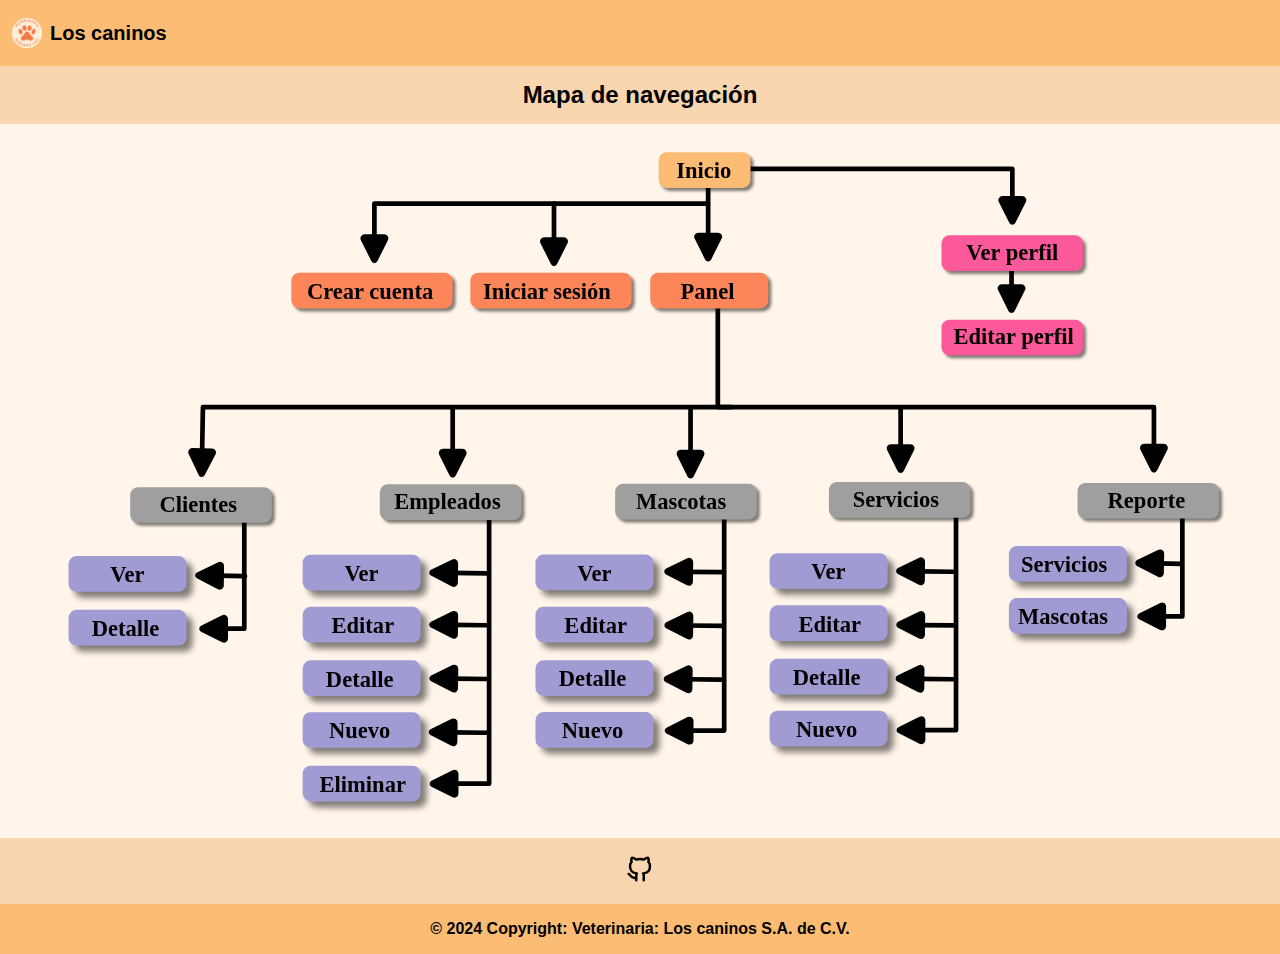
<file: index.html>
<!DOCTYPE html>
<html lang="en">

<head>
   <meta charset="UTF-8">
   <title>Mapa de navegación</title>
   <meta name="viewport" content="width=device-width, initial-scale=1.0">
   <link rel="stylesheet" href="./mapa-navegacion.css">
   <link rel="shortcut icon" href="./logo.png" type="image/png">
</head>

<body>
   <h1>
      <img src="./logo.png" alt="logo">
      Los caninos
   </h1>
   <h2>Mapa de navegación</h2>

   <main>
      <svg width="1500" viewBox="0 0 396.875 235.47916" version="1.1" id="svg1" sodipodi:docname="mapa.svg"
         inkscape:version="1.3.2 (091e20e, 2023-11-25, custom)"
         xmlns:inkscape="http://www.inkscape.org/namespaces/inkscape"
         xmlns:sodipodi="http://sodipodi.sourceforge.net/DTD/sodipodi-0.dtd" xmlns="http://www.w3.org/2000/svg"
         xmlns:svg="http://www.w3.org/2000/svg">
         <sodipodi:namedview id="namedview1" pagecolor="#505050" bordercolor="#ffffff" borderopacity="1"
            inkscape:showpageshadow="0" inkscape:pageopacity="0" inkscape:pagecheckerboard="1"
            inkscape:deskcolor="#505050" inkscape:zoom="2.3946667" inkscape:cx="503.20156" inkscape:cy="859.6186"
            inkscape:window-width="1920" inkscape:window-height="991" inkscape:window-x="-9" inkscape:window-y="291"
            inkscape:window-maximized="1" inkscape:current-layer="svg1" />
         <defs id="defs1">
            <marker style="overflow:visible" id="marker97" refX="0" refY="0" orient="auto-start-reverse" markerWidth="1"
               markerHeight="1" viewBox="0 0 1 1" preserveAspectRatio="xMidYMid">
               <path transform="scale(0.7)"
                  d="m -0.21114562,-4.1055728 6.42229122,3.21114561 a 1,1 90 0 1 0,1.78885438 L -0.21114562,4.1055728 A 1.236068,1.236068 31.717474 0 1 -2,3 v -6 a 1.236068,1.236068 148.28253 0 1 1.78885438,-1.1055728 z"
                  style="fill:context-stroke;fill-rule:evenodd;stroke:none" id="path97" />
            </marker>
            <marker style="overflow:visible" id="marker95" refX="0" refY="0" orient="auto-start-reverse" markerWidth="1"
               markerHeight="1" viewBox="0 0 1 1" preserveAspectRatio="xMidYMid">
               <path transform="scale(0.7)"
                  d="m -0.21114562,-4.1055728 6.42229122,3.21114561 a 1,1 90 0 1 0,1.78885438 L -0.21114562,4.1055728 A 1.236068,1.236068 31.717474 0 1 -2,3 v -6 a 1.236068,1.236068 148.28253 0 1 1.78885438,-1.1055728 z"
                  style="fill:context-stroke;fill-rule:evenodd;stroke:none" id="path95" />
            </marker>
            <marker style="overflow:visible" id="marker93" refX="0" refY="0" orient="auto-start-reverse" markerWidth="1"
               markerHeight="1" viewBox="0 0 1 1" preserveAspectRatio="xMidYMid">
               <path transform="scale(0.7)"
                  d="m -0.21114562,-4.1055728 6.42229122,3.21114561 a 1,1 90 0 1 0,1.78885438 L -0.21114562,4.1055728 A 1.236068,1.236068 31.717474 0 1 -2,3 v -6 a 1.236068,1.236068 148.28253 0 1 1.78885438,-1.1055728 z"
                  style="fill:context-stroke;fill-rule:evenodd;stroke:none" id="path93" />
            </marker>
            <marker style="overflow:visible" id="marker91" refX="0" refY="0" orient="auto-start-reverse" markerWidth="1"
               markerHeight="1" viewBox="0 0 1 1" preserveAspectRatio="xMidYMid">
               <path transform="scale(0.7)"
                  d="m -0.21114562,-4.1055728 6.42229122,3.21114561 a 1,1 90 0 1 0,1.78885438 L -0.21114562,4.1055728 A 1.236068,1.236068 31.717474 0 1 -2,3 v -6 a 1.236068,1.236068 148.28253 0 1 1.78885438,-1.1055728 z"
                  style="fill:context-stroke;fill-rule:evenodd;stroke:none" id="path91" />
            </marker>
            <marker style="overflow:visible" id="marker89" refX="0" refY="0" orient="auto-start-reverse" markerWidth="1"
               markerHeight="1" viewBox="0 0 1 1" preserveAspectRatio="xMidYMid">
               <path transform="scale(0.7)"
                  d="m -0.21114562,-4.1055728 6.42229122,3.21114561 a 1,1 90 0 1 0,1.78885438 L -0.21114562,4.1055728 A 1.236068,1.236068 31.717474 0 1 -2,3 v -6 a 1.236068,1.236068 148.28253 0 1 1.78885438,-1.1055728 z"
                  style="fill:context-stroke;fill-rule:evenodd;stroke:none" id="path89" />
            </marker>
            <marker style="overflow:visible" id="RoundedArrow" refX="0" refY="0" orient="auto-start-reverse"
               markerWidth="1" markerHeight="1" viewBox="0 0 1 1" preserveAspectRatio="xMidYMid">
               <path transform="scale(0.7)"
                  d="m -0.21114562,-4.1055728 6.42229122,3.21114561 a 1,1 90 0 1 0,1.78885438 L -0.21114562,4.1055728 A 1.236068,1.236068 31.717474 0 1 -2,3 v -6 a 1.236068,1.236068 148.28253 0 1 1.78885438,-1.1055728 z"
                  style="fill:context-stroke;fill-rule:evenodd;stroke:none" id="path8" />
            </marker>
            <filter style="color-interpolation-filters:sRGB" id="filter23" x="-0.1194252" y="-0.3073014"
               width="1.2886109" height="1.7426451">
               <feColorMatrix values="0 0 0 0 0 0 0 0 0 0 0 0 0 0 0 0.21 0.72 0.07 0 0 " result="result1"
                  id="feColorMatrix18" />
               <feColorMatrix values="1 0 0 0 0 0 1 0 0 0 0 0 1 0 0 0 0 0 2 0 " result="result9" id="feColorMatrix19" />
               <feComposite in2="result9" in="SourceGraphic" operator="in" result="result4" id="feComposite19" />
               <feFlood result="result2" flood-color="rgb(0,0,0)" id="feFlood19" />
               <feComposite in2="result9" operator="in" result="result10" id="feComposite20" />
               <feComposite in2="result4" operator="atop" id="feComposite21" />
               <feGaussianBlur stdDeviation="3" result="result8" id="feGaussianBlur21" />
               <feOffset dx="3" dy="3" result="result3" in="result8" id="feOffset21" />
               <feFlood flood-opacity="1" flood-color="rgb(219,173,62)" result="result5" id="feFlood21" />
               <feMerge result="result6" id="feMerge23">
                  <feMergeNode in="result5" id="feMergeNode21" />
                  <feMergeNode in="result3" id="feMergeNode22" />
                  <feMergeNode in="result4" id="feMergeNode23" />
               </feMerge>
               <feComposite in2="SourceGraphic" operator="in" result="result7" id="feComposite23" />
            </filter>
            <filter style="color-interpolation-filters:sRGB" id="filter46" x="-0.087578483" y="-0.22535437"
               width="1.2415043" height="1.6214317">
               <feFlood result="flood" in="SourceGraphic" flood-opacity="0.498039" flood-color="rgb(0,0,0)"
                  id="feFlood45" />
               <feGaussianBlur result="blur" in="SourceGraphic" stdDeviation="1.100000" id="feGaussianBlur45" />
               <feOffset result="offset" in="blur" dx="2.000000" dy="2.000000" id="feOffset45" />
               <feComposite result="comp1" operator="in" in="flood" in2="offset" id="feComposite45" />
               <feComposite result="fbSourceGraphic" operator="over" in="SourceGraphic" in2="comp1"
                  id="feComposite46" />
               <feColorMatrix result="fbSourceGraphicAlpha" in="fbSourceGraphic"
                  values="0 0 0 -1 0 0 0 0 -1 0 0 0 0 -1 0 0 0 0 1 0" id="feColorMatrix46" />
               <feFlood id="feFlood46" result="flood" in="fbSourceGraphic" flood-opacity="0.498039"
                  flood-color="rgb(0,0,0)" />
               <feGaussianBlur id="feGaussianBlur46" result="blur" in="fbSourceGraphic" stdDeviation="1.100000" />
               <feOffset id="feOffset46" result="offset" in="blur" dx="2.000000" dy="2.000000" />
               <feComposite id="feComposite47" result="comp1" operator="in" in="flood" in2="offset" />
               <feComposite id="feComposite48" result="comp2" operator="over" in="fbSourceGraphic" in2="comp1" />
            </filter>
            <filter style="color-interpolation-filters:sRGB" id="filter46-2" x="-0.049860086" y="-0.22535437"
               width="1.137493" height="1.6214317">
               <feFlood result="flood" in="SourceGraphic" flood-opacity="0.498039" flood-color="rgb(0,0,0)"
                  id="feFlood45-2" />
               <feGaussianBlur result="blur" in="SourceGraphic" stdDeviation="1.100000" id="feGaussianBlur45-7" />
               <feOffset result="offset" in="blur" dx="2.000000" dy="2.000000" id="feOffset45-1" />
               <feComposite result="comp1" operator="in" in="flood" in2="offset" id="feComposite45-1" />
               <feComposite result="fbSourceGraphic" operator="over" in="SourceGraphic" in2="comp1"
                  id="feComposite46-2" />
               <feColorMatrix result="fbSourceGraphicAlpha" in="fbSourceGraphic"
                  values="0 0 0 -1 0 0 0 0 -1 0 0 0 0 -1 0 0 0 0 1 0" id="feColorMatrix46-7" />
               <feFlood id="feFlood46-3" result="flood" in="fbSourceGraphic" flood-opacity="0.498039"
                  flood-color="rgb(0,0,0)" />
               <feGaussianBlur id="feGaussianBlur46-6" result="blur" in="fbSourceGraphic" stdDeviation="1.100000" />
               <feOffset id="feOffset46-4" result="offset" in="blur" dx="2.000000" dy="2.000000" />
               <feComposite id="feComposite47-4" result="comp1" operator="in" in="flood" in2="offset" />
               <feComposite id="feComposite48-0" result="comp2" operator="over" in="fbSourceGraphic" in2="comp1" />
            </filter>
            <filter style="color-interpolation-filters:sRGB" id="filter46-2-0" x="-0.049860086" y="-0.22535437"
               width="1.137493" height="1.6214317">
               <feFlood result="flood" in="SourceGraphic" flood-opacity="0.498039" flood-color="rgb(0,0,0)"
                  id="feFlood45-2-6" />
               <feGaussianBlur result="blur" in="SourceGraphic" stdDeviation="1.100000" id="feGaussianBlur45-7-1" />
               <feOffset result="offset" in="blur" dx="2.000000" dy="2.000000" id="feOffset45-1-6" />
               <feComposite result="comp1" operator="in" in="flood" in2="offset" id="feComposite45-1-5" />
               <feComposite result="fbSourceGraphic" operator="over" in="SourceGraphic" in2="comp1"
                  id="feComposite46-2-9" />
               <feColorMatrix result="fbSourceGraphicAlpha" in="fbSourceGraphic"
                  values="0 0 0 -1 0 0 0 0 -1 0 0 0 0 -1 0 0 0 0 1 0" id="feColorMatrix46-7-5" />
               <feFlood id="feFlood46-3-6" result="flood" in="fbSourceGraphic" flood-opacity="0.498039"
                  flood-color="rgb(0,0,0)" />
               <feGaussianBlur id="feGaussianBlur46-6-2" result="blur" in="fbSourceGraphic" stdDeviation="1.100000" />
               <feOffset id="feOffset46-4-6" result="offset" in="blur" dx="2.000000" dy="2.000000" />
               <feComposite id="feComposite47-4-4" result="comp1" operator="in" in="flood" in2="offset" />
               <feComposite id="feComposite48-0-7" result="comp2" operator="over" in="fbSourceGraphic" in2="comp1" />
            </filter>
            <filter style="color-interpolation-filters:sRGB" id="filter46-2-1" x="-0.056785095" y="-0.22535437"
               width="1.1565892" height="1.6214317">
               <feFlood result="flood" in="SourceGraphic" flood-opacity="0.498039" flood-color="rgb(0,0,0)"
                  id="feFlood45-2-8" />
               <feGaussianBlur result="blur" in="SourceGraphic" stdDeviation="1.100000" id="feGaussianBlur45-7-8" />
               <feOffset result="offset" in="blur" dx="2.000000" dy="2.000000" id="feOffset45-1-2" />
               <feComposite result="comp1" operator="in" in="flood" in2="offset" id="feComposite45-1-9" />
               <feComposite result="fbSourceGraphic" operator="over" in="SourceGraphic" in2="comp1"
                  id="feComposite46-2-2" />
               <feColorMatrix result="fbSourceGraphicAlpha" in="fbSourceGraphic"
                  values="0 0 0 -1 0 0 0 0 -1 0 0 0 0 -1 0 0 0 0 1 0" id="feColorMatrix46-7-53" />
               <feFlood id="feFlood46-3-1" result="flood" in="fbSourceGraphic" flood-opacity="0.498039"
                  flood-color="rgb(0,0,0)" />
               <feGaussianBlur id="feGaussianBlur46-6-7" result="blur" in="fbSourceGraphic" stdDeviation="1.100000" />
               <feOffset id="feOffset46-4-5" result="offset" in="blur" dx="2.000000" dy="2.000000" />
               <feComposite id="feComposite47-4-7" result="comp1" operator="in" in="flood" in2="offset" />
               <feComposite id="feComposite48-0-9" result="comp2" operator="over" in="fbSourceGraphic" in2="comp1" />
            </filter>
            <marker style="overflow:visible" id="marker97-5" refX="0" refY="0" orient="auto-start-reverse"
               markerWidth="1" markerHeight="1" viewBox="0 0 1 1" preserveAspectRatio="xMidYMid">
               <path transform="scale(0.7)"
                  d="m -0.21114562,-4.1055728 6.42229122,3.21114561 a 1,1 90 0 1 0,1.78885438 L -0.21114562,4.1055728 A 1.236068,1.236068 31.717474 0 1 -2,3 v -6 a 1.236068,1.236068 148.28253 0 1 1.78885438,-1.1055728 z"
                  style="fill:context-stroke;fill-rule:evenodd;stroke:none" id="path97-3" />
            </marker>
            <marker style="overflow:visible" id="marker97-52" refX="0" refY="0" orient="auto-start-reverse"
               markerWidth="1" markerHeight="1" viewBox="0 0 1 1" preserveAspectRatio="xMidYMid">
               <path transform="scale(0.7)"
                  d="m -0.21114562,-4.1055728 6.42229122,3.21114561 a 1,1 90 0 1 0,1.78885438 L -0.21114562,4.1055728 A 1.236068,1.236068 31.717474 0 1 -2,3 v -6 a 1.236068,1.236068 148.28253 0 1 1.78885438,-1.1055728 z"
                  style="fill:context-stroke;fill-rule:evenodd;stroke:none" id="path97-1" />
            </marker>
            <marker style="overflow:visible" id="marker97-52-4" refX="0" refY="0" orient="auto-start-reverse"
               markerWidth="1" markerHeight="1" viewBox="0 0 1 1" preserveAspectRatio="xMidYMid">
               <path transform="scale(0.7)"
                  d="m -0.21114562,-4.1055728 6.42229122,3.21114561 a 1,1 90 0 1 0,1.78885438 L -0.21114562,4.1055728 A 1.236068,1.236068 31.717474 0 1 -2,3 v -6 a 1.236068,1.236068 148.28253 0 1 1.78885438,-1.1055728 z"
                  style="fill:context-stroke;fill-rule:evenodd;stroke:none" id="path97-1-9" />
            </marker>
            <marker style="overflow:visible" id="marker97-52-4-1" refX="0" refY="0" orient="auto-start-reverse"
               markerWidth="1" markerHeight="1" viewBox="0 0 1 1" preserveAspectRatio="xMidYMid">
               <path transform="scale(0.7)"
                  d="m -0.21114562,-4.1055728 6.42229122,3.21114561 a 1,1 90 0 1 0,1.78885438 L -0.21114562,4.1055728 A 1.236068,1.236068 31.717474 0 1 -2,3 v -6 a 1.236068,1.236068 148.28253 0 1 1.78885438,-1.1055728 z"
                  style="fill:context-stroke;fill-rule:evenodd;stroke:none" id="path97-1-9-5" />
            </marker>
            <marker style="overflow:visible" id="marker97-52-4-0" refX="0" refY="0" orient="auto-start-reverse"
               markerWidth="1" markerHeight="1" viewBox="0 0 1 1" preserveAspectRatio="xMidYMid">
               <path transform="scale(0.7)"
                  d="m -0.21114562,-4.1055728 6.42229122,3.21114561 a 1,1 90 0 1 0,1.78885438 L -0.21114562,4.1055728 A 1.236068,1.236068 31.717474 0 1 -2,3 v -6 a 1.236068,1.236068 148.28253 0 1 1.78885438,-1.1055728 z"
                  style="fill:context-stroke;fill-rule:evenodd;stroke:none" id="path97-1-9-8" />
            </marker>
            <marker style="overflow:visible" id="marker97-52-1" refX="0" refY="0" orient="auto-start-reverse"
               markerWidth="1" markerHeight="1" viewBox="0 0 1 1" preserveAspectRatio="xMidYMid">
               <path transform="scale(0.7)"
                  d="m -0.21114562,-4.1055728 6.42229122,3.21114561 a 1,1 90 0 1 0,1.78885438 L -0.21114562,4.1055728 A 1.236068,1.236068 31.717474 0 1 -2,3 v -6 a 1.236068,1.236068 148.28253 0 1 1.78885438,-1.1055728 z"
                  style="fill:context-stroke;fill-rule:evenodd;stroke:none" id="path97-1-8" />
            </marker>
            <marker style="overflow:visible" id="marker97-52-4-18" refX="0" refY="0" orient="auto-start-reverse"
               markerWidth="1" markerHeight="1" viewBox="0 0 1 1" preserveAspectRatio="xMidYMid">
               <path transform="scale(0.7)"
                  d="m -0.21114562,-4.1055728 6.42229122,3.21114561 a 1,1 90 0 1 0,1.78885438 L -0.21114562,4.1055728 A 1.236068,1.236068 31.717474 0 1 -2,3 v -6 a 1.236068,1.236068 148.28253 0 1 1.78885438,-1.1055728 z"
                  style="fill:context-stroke;fill-rule:evenodd;stroke:none" id="path97-1-9-1" />
            </marker>
            <marker style="overflow:visible" id="marker97-52-4-1-0" refX="0" refY="0" orient="auto-start-reverse"
               markerWidth="1" markerHeight="1" viewBox="0 0 1 1" preserveAspectRatio="xMidYMid">
               <path transform="scale(0.7)"
                  d="m -0.21114562,-4.1055728 6.42229122,3.21114561 a 1,1 90 0 1 0,1.78885438 L -0.21114562,4.1055728 A 1.236068,1.236068 31.717474 0 1 -2,3 v -6 a 1.236068,1.236068 148.28253 0 1 1.78885438,-1.1055728 z"
                  style="fill:context-stroke;fill-rule:evenodd;stroke:none" id="path97-1-9-5-0" />
            </marker>
            <marker style="overflow:visible" id="marker97-0" refX="0" refY="0" orient="auto-start-reverse"
               markerWidth="1" markerHeight="1" viewBox="0 0 1 1" preserveAspectRatio="xMidYMid">
               <path transform="scale(0.7)"
                  d="m -0.21114562,-4.1055728 6.42229122,3.21114561 a 1,1 90 0 1 0,1.78885438 L -0.21114562,4.1055728 A 1.236068,1.236068 31.717474 0 1 -2,3 v -6 a 1.236068,1.236068 148.28253 0 1 1.78885438,-1.1055728 z"
                  style="fill:context-stroke;fill-rule:evenodd;stroke:none" id="path97-11" />
            </marker>
            <marker style="overflow:visible" id="marker97-52-9" refX="0" refY="0" orient="auto-start-reverse"
               markerWidth="1" markerHeight="1" viewBox="0 0 1 1" preserveAspectRatio="xMidYMid">
               <path transform="scale(0.7)"
                  d="m -0.21114562,-4.1055728 6.42229122,3.21114561 a 1,1 90 0 1 0,1.78885438 L -0.21114562,4.1055728 A 1.236068,1.236068 31.717474 0 1 -2,3 v -6 a 1.236068,1.236068 148.28253 0 1 1.78885438,-1.1055728 z"
                  style="fill:context-stroke;fill-rule:evenodd;stroke:none" id="path97-1-7" />
            </marker>
            <marker style="overflow:visible" id="marker97-52-4-05" refX="0" refY="0" orient="auto-start-reverse"
               markerWidth="1" markerHeight="1" viewBox="0 0 1 1" preserveAspectRatio="xMidYMid">
               <path transform="scale(0.7)"
                  d="m -0.21114562,-4.1055728 6.42229122,3.21114561 a 1,1 90 0 1 0,1.78885438 L -0.21114562,4.1055728 A 1.236068,1.236068 31.717474 0 1 -2,3 v -6 a 1.236068,1.236068 148.28253 0 1 1.78885438,-1.1055728 z"
                  style="fill:context-stroke;fill-rule:evenodd;stroke:none" id="path97-1-9-13" />
            </marker>
            <marker style="overflow:visible" id="marker97-52-4-1-6" refX="0" refY="0" orient="auto-start-reverse"
               markerWidth="1" markerHeight="1" viewBox="0 0 1 1" preserveAspectRatio="xMidYMid">
               <path transform="scale(0.7)"
                  d="m -0.21114562,-4.1055728 6.42229122,3.21114561 a 1,1 90 0 1 0,1.78885438 L -0.21114562,4.1055728 A 1.236068,1.236068 31.717474 0 1 -2,3 v -6 a 1.236068,1.236068 148.28253 0 1 1.78885438,-1.1055728 z"
                  style="fill:context-stroke;fill-rule:evenodd;stroke:none" id="path97-1-9-5-2" />
            </marker>
            <marker style="overflow:visible" id="marker97-03" refX="0" refY="0" orient="auto-start-reverse"
               markerWidth="1" markerHeight="1" viewBox="0 0 1 1" preserveAspectRatio="xMidYMid">
               <path transform="scale(0.7)"
                  d="m -0.21114562,-4.1055728 6.42229122,3.21114561 a 1,1 90 0 1 0,1.78885438 L -0.21114562,4.1055728 A 1.236068,1.236068 31.717474 0 1 -2,3 v -6 a 1.236068,1.236068 148.28253 0 1 1.78885438,-1.1055728 z"
                  style="fill:context-stroke;fill-rule:evenodd;stroke:none" id="path97-0" />
            </marker>
            <marker style="overflow:visible" id="marker97-3" refX="0" refY="0" orient="auto-start-reverse"
               markerWidth="1" markerHeight="1" viewBox="0 0 1 1" preserveAspectRatio="xMidYMid">
               <path transform="scale(0.7)"
                  d="m -0.21114562,-4.1055728 6.42229122,3.21114561 a 1,1 90 0 1 0,1.78885438 L -0.21114562,4.1055728 A 1.236068,1.236068 31.717474 0 1 -2,3 v -6 a 1.236068,1.236068 148.28253 0 1 1.78885438,-1.1055728 z"
                  style="fill:context-stroke;fill-rule:evenodd;stroke:none" id="path97-2" />
            </marker>
            <marker style="overflow:visible" id="marker97-5-1" refX="0" refY="0" orient="auto-start-reverse"
               markerWidth="1" markerHeight="1" viewBox="0 0 1 1" preserveAspectRatio="xMidYMid">
               <path transform="scale(0.7)"
                  d="m -0.21114562,-4.1055728 6.42229122,3.21114561 a 1,1 90 0 1 0,1.78885438 L -0.21114562,4.1055728 A 1.236068,1.236068 31.717474 0 1 -2,3 v -6 a 1.236068,1.236068 148.28253 0 1 1.78885438,-1.1055728 z"
                  style="fill:context-stroke;fill-rule:evenodd;stroke:none" id="path97-3-2" />
            </marker>
            <filter style="color-interpolation-filters:sRGB" id="filter2" x="-0.028392548" y="-0.11267719"
               width="1.0782946" height="1.3107159">
               <feFlood result="flood" in="SourceGraphic" flood-opacity="0.498039" flood-color="rgb(0,0,0)"
                  id="feFlood1" />
               <feGaussianBlur result="blur" in="SourceGraphic" stdDeviation="1.100000" id="feGaussianBlur1" />
               <feOffset result="offset" in="blur" dx="2.000000" dy="2.000000" id="feOffset1" />
               <feComposite result="comp1" operator="in" in="flood" in2="offset" id="feComposite1" />
               <feComposite result="comp2" operator="over" in="SourceGraphic" in2="comp1" id="feComposite2" />
            </filter>
            <filter style="color-interpolation-filters:sRGB" id="filter4" x="-0.028392548" y="-0.11267719"
               width="1.0782946" height="1.3107159">
               <feFlood result="flood" in="SourceGraphic" flood-opacity="0.498039" flood-color="rgb(0,0,0)"
                  id="feFlood2" />
               <feGaussianBlur result="blur" in="SourceGraphic" stdDeviation="1.100000" id="feGaussianBlur2" />
               <feOffset result="offset" in="blur" dx="2.000000" dy="2.000000" id="feOffset2" />
               <feComposite result="comp1" operator="in" in="flood" in2="offset" id="feComposite3" />
               <feComposite result="comp2" operator="over" in="SourceGraphic" in2="comp1" id="feComposite4" />
            </filter>
            <filter style="color-interpolation-filters:sRGB" id="filter6" x="-0.028392548" y="-0.11267719"
               width="1.0782946" height="1.3107159">
               <feFlood result="flood" in="SourceGraphic" flood-opacity="0.498039" flood-color="rgb(0,0,0)"
                  id="feFlood4" />
               <feGaussianBlur result="blur" in="SourceGraphic" stdDeviation="1.100000" id="feGaussianBlur4" />
               <feOffset result="offset" in="blur" dx="2.000000" dy="2.000000" id="feOffset4" />
               <feComposite result="comp1" operator="in" in="flood" in2="offset" id="feComposite5" />
               <feComposite result="comp2" operator="over" in="SourceGraphic" in2="comp1" id="feComposite6" />
            </filter>
            <filter style="color-interpolation-filters:sRGB" id="filter8" x="-0.028392548" y="-0.11267719"
               width="1.0782946" height="1.3107159">
               <feFlood result="flood" in="SourceGraphic" flood-opacity="0.498039" flood-color="rgb(0,0,0)"
                  id="feFlood6" />
               <feGaussianBlur result="blur" in="SourceGraphic" stdDeviation="1.100000" id="feGaussianBlur6" />
               <feOffset result="offset" in="blur" dx="2.000000" dy="2.000000" id="feOffset6" />
               <feComposite result="comp1" operator="in" in="flood" in2="offset" id="feComposite7" />
               <feComposite result="comp2" operator="over" in="SourceGraphic" in2="comp1" id="feComposite8" />
            </filter>
            <filter style="color-interpolation-filters:sRGB" id="filter10" x="-0.028392548" y="-0.11267719"
               width="1.0782946" height="1.3107159">
               <feFlood result="flood" in="SourceGraphic" flood-opacity="0.498039" flood-color="rgb(0,0,0)"
                  id="feFlood8" />
               <feGaussianBlur result="blur" in="SourceGraphic" stdDeviation="1.100000" id="feGaussianBlur8" />
               <feOffset result="offset" in="blur" dx="2.000000" dy="2.000000" id="feOffset8" />
               <feComposite result="comp1" operator="in" in="flood" in2="offset" id="feComposite9" />
               <feComposite result="comp2" operator="over" in="SourceGraphic" in2="comp1" id="feComposite10" />
            </filter>
            <filter style="color-interpolation-filters:sRGB" id="filter12" x="-0.028392548" y="-0.11267719"
               width="1.0782946" height="1.3107159">
               <feFlood result="flood" in="SourceGraphic" flood-opacity="0.498039" flood-color="rgb(0,0,0)"
                  id="feFlood10" />
               <feGaussianBlur result="blur" in="SourceGraphic" stdDeviation="1.100000" id="feGaussianBlur10" />
               <feOffset result="offset" in="blur" dx="2.000000" dy="2.000000" id="feOffset10" />
               <feComposite result="comp1" operator="in" in="flood" in2="offset" id="feComposite11" />
               <feComposite result="comp2" operator="over" in="SourceGraphic" in2="comp1" id="feComposite12" />
            </filter>
            <filter style="color-interpolation-filters:sRGB" id="filter14" x="-0.028392548" y="-0.11267719"
               width="1.0782946" height="1.3107159">
               <feFlood result="flood" in="SourceGraphic" flood-opacity="0.498039" flood-color="rgb(0,0,0)"
                  id="feFlood12" />
               <feGaussianBlur result="blur" in="SourceGraphic" stdDeviation="1.100000" id="feGaussianBlur12" />
               <feOffset result="offset" in="blur" dx="2.000000" dy="2.000000" id="feOffset12" />
               <feComposite result="comp1" operator="in" in="flood" in2="offset" id="feComposite13" />
               <feComposite result="comp2" operator="over" in="SourceGraphic" in2="comp1" id="feComposite14" />
            </filter>
            <filter style="color-interpolation-filters:sRGB" id="filter16" x="-0.024930043" y="-0.11267719"
               width="1.0687465" height="1.3107159">
               <feFlood result="flood" in="SourceGraphic" flood-opacity="0.498039" flood-color="rgb(0,0,0)"
                  id="feFlood14" />
               <feGaussianBlur result="blur" in="SourceGraphic" stdDeviation="1.100000" id="feGaussianBlur14" />
               <feOffset result="offset" in="blur" dx="2.000000" dy="2.000000" id="feOffset14" />
               <feComposite result="comp1" operator="in" in="flood" in2="offset" id="feComposite15" />
               <feComposite result="comp2" operator="over" in="SourceGraphic" in2="comp1" id="feComposite16" />
            </filter>
            <filter style="color-interpolation-filters:sRGB" id="filter18" x="-0.024930043" y="-0.11267719"
               width="1.0687465" height="1.3107159">
               <feFlood result="flood" in="SourceGraphic" flood-opacity="0.498039" flood-color="rgb(0,0,0)"
                  id="feFlood16" />
               <feGaussianBlur result="blur" in="SourceGraphic" stdDeviation="1.100000" id="feGaussianBlur16" />
               <feOffset result="offset" in="blur" dx="2.000000" dy="2.000000" id="feOffset16" />
               <feComposite result="comp1" operator="in" in="flood" in2="offset" id="feComposite17" />
               <feComposite result="comp2" operator="over" in="SourceGraphic" in2="comp1" id="feComposite18" />
            </filter>
            <filter style="color-interpolation-filters:sRGB" id="filter24" x="-0.034071057" y="-0.11267719"
               width="1.0939535" height="1.3107159">
               <feFlood result="flood" in="SourceGraphic" flood-opacity="0.498039" flood-color="rgb(0,0,0)"
                  id="feFlood18" />
               <feGaussianBlur result="blur" in="SourceGraphic" stdDeviation="1.100000" id="feGaussianBlur18" />
               <feOffset result="offset" in="blur" dx="2.000000" dy="2.000000" id="feOffset18" />
               <feComposite result="comp1" operator="in" in="flood" in2="offset" id="feComposite22" />
               <feComposite result="comp2" operator="over" in="SourceGraphic" in2="comp1" id="feComposite24" />
            </filter>
            <filter style="color-interpolation-filters:sRGB" id="filter26" x="-0.066519685" y="-0.087787114"
               width="1.1834331" height="1.2420796">
               <feFlood result="flood" in="SourceGraphic" flood-opacity="0.498039" flood-color="rgb(0,0,0)"
                  id="feFlood24" />
               <feGaussianBlur result="blur" in="SourceGraphic" stdDeviation="1.100000" id="feGaussianBlur24" />
               <feOffset result="offset" in="blur" dx="2.000000" dy="2.000000" id="feOffset24" />
               <feComposite result="comp1" operator="in" in="flood" in2="offset" id="feComposite25" />
               <feComposite result="comp2" operator="over" in="SourceGraphic" in2="comp1" id="feComposite26" />
            </filter>
            <filter style="color-interpolation-filters:sRGB" id="filter28" x="-0.066519683" y="-0.03182036"
               width="1.1834331" height="1.0877471">
               <feFlood result="flood" in="SourceGraphic" flood-opacity="0.498039" flood-color="rgb(0,0,0)"
                  id="feFlood26" />
               <feGaussianBlur result="blur" in="SourceGraphic" stdDeviation="1.100000" id="feGaussianBlur26" />
               <feOffset result="offset" in="blur" dx="2.000000" dy="2.000000" id="feOffset26" />
               <feComposite result="comp1" operator="in" in="flood" in2="offset" id="feComposite27" />
               <feComposite result="comp2" operator="over" in="SourceGraphic" in2="comp1" id="feComposite28" />
            </filter>
            <filter style="color-interpolation-filters:sRGB" id="filter30" x="-0.066519685" y="-0.040637373"
               width="1.1834331" height="1.1120606">
               <feFlood result="flood" in="SourceGraphic" flood-opacity="0.498039" flood-color="rgb(0,0,0)"
                  id="feFlood28" />
               <feGaussianBlur result="blur" in="SourceGraphic" stdDeviation="1.100000" id="feGaussianBlur28" />
               <feOffset result="offset" in="blur" dx="2.000000" dy="2.000000" id="feOffset28" />
               <feComposite result="comp1" operator="in" in="flood" in2="offset" id="feComposite29" />
               <feComposite result="comp2" operator="over" in="SourceGraphic" in2="comp1" id="feComposite30" />
            </filter>
            <filter style="color-interpolation-filters:sRGB" id="filter32" x="-0.066519685" y="-0.040637373"
               width="1.1834331" height="1.1120606">
               <feFlood result="flood" in="SourceGraphic" flood-opacity="0.498039" flood-color="rgb(0,0,0)"
                  id="feFlood30" />
               <feGaussianBlur result="blur" in="SourceGraphic" stdDeviation="1.100000" id="feGaussianBlur30" />
               <feOffset result="offset" in="blur" dx="2.000000" dy="2.000000" id="feOffset30" />
               <feComposite result="comp1" operator="in" in="flood" in2="offset" id="feComposite31" />
               <feComposite result="comp2" operator="over" in="SourceGraphic" in2="comp1" id="feComposite32" />
            </filter>
            <filter style="color-interpolation-filters:sRGB" id="filter34" x="-0.066519675" y="-0.089382325"
               width="1.183433" height="1.2464785">
               <feFlood result="flood" in="SourceGraphic" flood-opacity="0.498039" flood-color="rgb(0,0,0)"
                  id="feFlood32" />
               <feGaussianBlur result="blur" in="SourceGraphic" stdDeviation="1.100000" id="feGaussianBlur32" />
               <feOffset result="offset" in="blur" dx="2.000000" dy="2.000000" id="feOffset32" />
               <feComposite result="comp1" operator="in" in="flood" in2="offset" id="feComposite33" />
               <feComposite result="comp2" operator="over" in="SourceGraphic" in2="comp1" id="feComposite34" />
            </filter>
            <filter style="color-interpolation-filters:sRGB" id="filter36" x="-0.04378924" y="-0.11267719"
               width="1.1207521" height="1.3107159">
               <feFlood result="flood" in="SourceGraphic" flood-opacity="0.498039" flood-color="rgb(0,0,0)"
                  id="feFlood34" />
               <feGaussianBlur result="blur" in="SourceGraphic" stdDeviation="1.100000" id="feGaussianBlur34" />
               <feOffset result="offset" in="blur" dx="2.000000" dy="2.000000" id="feOffset34" />
               <feComposite result="comp1" operator="in" in="flood" in2="offset" id="feComposite35" />
               <feComposite result="comp2" operator="over" in="SourceGraphic" in2="comp1" id="feComposite36" />
            </filter>
         </defs>
         <g id="layer2">
            <path
               style="fill:none;fill-opacity:1;stroke:#000000;stroke-width:1.58062;stroke-linecap:round;stroke-linejoin:round;stroke-dasharray:none;stroke-opacity:1;marker-end:url(#RoundedArrow)"
               d="M 221.35529,18.89471 V 38.752866" id="path86" />
            <path
               style="fill:none;fill-opacity:1;stroke:#000000;stroke-width:1.58062;stroke-linecap:round;stroke-linejoin:round;stroke-miterlimit:20.3;stroke-dasharray:none;stroke-opacity:1;marker-end:url(#marker89);paint-order:normal"
               d="M 221.23469,26.794209 H 109.10204 v 12.526532" id="path88" />
            <path
               style="fill:none;fill-opacity:1;stroke:#000000;stroke-width:1.58062;stroke-linecap:round;stroke-linejoin:round;stroke-miterlimit:20.3;stroke-dasharray:none;stroke-opacity:1;marker-end:url(#marker91);paint-order:normal"
               d="M 169.51224,26.78469 V 40.321424" id="path90" />
            <path
               style="fill:none;fill-opacity:1;stroke:#000000;stroke-width:1.58062;stroke-linecap:round;stroke-linejoin:round;stroke-miterlimit:20.3;stroke-dasharray:none;stroke-opacity:1;marker-end:url(#marker93);paint-order:normal"
               d="M 222.04285,15.114452 H 323.66939 V 26.428737" id="path92" />
            <path
               style="fill:none;fill-opacity:1;stroke:#000000;stroke-width:1.58062;stroke-linecap:round;stroke-linejoin:round;stroke-miterlimit:20.3;stroke-dasharray:none;stroke-opacity:1;marker-end:url(#marker95);paint-order:normal"
               d="M 323.40277,44.382861 V 56.097743" id="path94" />
            <path
               style="fill:none;fill-opacity:1;stroke:#000000;stroke-width:1.58062;stroke-linecap:round;stroke-linejoin:round;stroke-miterlimit:20.3;stroke-dasharray:none;stroke-opacity:1;marker-end:url(#marker97);paint-order:normal"
               d="M 224.61175,61.699403 V 95.238177 H 371.29338 V 109.78511" id="path96" />
            <path
               style="fill:none;fill-opacity:1;stroke:#000000;stroke-width:1.58062;stroke-linecap:round;stroke-linejoin:round;stroke-miterlimit:20.3;stroke-dasharray:none;stroke-opacity:1;marker-end:url(#marker97);paint-order:normal"
               d="M 286.09916,95.327177 V 109.89932" id="path98" />
            <path
               style="fill:none;fill-opacity:1;stroke:#000000;stroke-width:1.58062;stroke-linecap:round;stroke-linejoin:round;stroke-miterlimit:20.3;stroke-dasharray:none;stroke-opacity:1;marker-end:url(#marker97);paint-order:normal"
               d="M 229.22598,95.255737 H 51.431195 l -0.285729,16.000793" id="path99" />
            <path
               style="fill:none;fill-opacity:1;stroke:#000000;stroke-width:1.58062;stroke-linecap:round;stroke-linejoin:round;stroke-miterlimit:20.3;stroke-dasharray:none;stroke-opacity:1;marker-end:url(#marker97);paint-order:normal"
               d="M 215.43956,95.327177 V 111.75656" id="path100" />
            <path
               style="fill:none;fill-opacity:1;stroke:#000000;stroke-width:1.58062;stroke-linecap:round;stroke-linejoin:round;stroke-miterlimit:20.3;stroke-dasharray:none;stroke-opacity:1;marker-end:url(#marker97);paint-order:normal"
               d="M 135.43548,95.470037 V 111.47082" id="path101" />
            <path
               style="fill:none;fill-opacity:1;stroke:#000000;stroke-width:1.58062;stroke-linecap:round;stroke-linejoin:round;stroke-miterlimit:20.3;stroke-dasharray:none;stroke-opacity:1;marker-end:url(#marker97-5);paint-order:normal"
               d="m 65.34213,132.78313 v 36.97346 h -7.67754" id="path102" />
            <path
               style="fill:none;fill-opacity:1;stroke:#000000;stroke-width:1.58062;stroke-linecap:round;stroke-linejoin:round;stroke-miterlimit:20.3;stroke-dasharray:none;stroke-opacity:1;marker-end:url(#marker97);paint-order:normal"
               d="m 65.574774,152.06033 -9.286189,-0.14287" id="path103" />
            <path
               style="fill:none;fill-opacity:1;stroke:#000000;stroke-width:1.58062;stroke-linecap:round;stroke-linejoin:round;stroke-miterlimit:20.3;stroke-dasharray:none;stroke-opacity:1;marker-end:url(#marker97-5-1);paint-order:normal"
               d="m 380.84633,128.63755 v 36.97346 h -7.67754" id="path102-3" />
            <path
               style="fill:none;fill-opacity:1;stroke:#000000;stroke-width:1.58062;stroke-linecap:round;stroke-linejoin:round;stroke-miterlimit:20.3;stroke-dasharray:none;stroke-opacity:1;marker-end:url(#marker97-3);paint-order:normal"
               d="m 380.5498,147.91475 -8.07395,-0.14287" id="path103-7" />
            <path
               style="fill:none;fill-opacity:1;stroke:#000000;stroke-width:1.58062;stroke-linecap:round;stroke-linejoin:round;stroke-miterlimit:20.3;stroke-dasharray:none;stroke-opacity:1;marker-end:url(#marker97-52);paint-order:normal"
               d="M 146.74534,204.74897 134.83262,204.6061" id="path103-2" />
            <path
               style="fill:none;fill-opacity:1;stroke:#000000;stroke-width:1.58062;stroke-linecap:round;stroke-linejoin:round;stroke-miterlimit:20.3;stroke-dasharray:none;stroke-opacity:1;marker-end:url(#marker97-52-4);paint-order:normal"
               d="M 146.97392,186.66585 135.0612,186.52298" id="path103-2-7" />
            <path
               style="fill:none;fill-opacity:1;stroke:#000000;stroke-width:1.58062;stroke-linecap:round;stroke-linejoin:round;stroke-miterlimit:20.3;stroke-dasharray:none;stroke-opacity:1;marker-end:url(#marker97-52-4-1);paint-order:normal"
               d="m 146.92526,168.59636 -11.91272,-0.14287" id="path103-2-7-9" />
            <path
               style="fill:none;fill-opacity:1;stroke:#000000;stroke-width:1.58062;stroke-linecap:round;stroke-linejoin:round;stroke-miterlimit:20.3;stroke-dasharray:none;stroke-opacity:1;marker-end:url(#marker97-52-4-0);paint-order:normal"
               d="m 146.92526,151.13375 -11.91272,-0.14287" id="path103-2-7-1" />
            <path
               style="fill:none;fill-opacity:1;stroke:#000000;stroke-width:1.58062;stroke-linecap:round;stroke-linejoin:round;stroke-miterlimit:20.3;stroke-dasharray:none;stroke-opacity:1;marker-end:url(#marker97);paint-order:normal"
               d="m 147.69184,129.14239 v 92.73674 H 135.1653" id="path104" />
            <path
               style="fill:none;fill-opacity:1;stroke:#000000;stroke-width:1.58062;stroke-linecap:round;stroke-linejoin:round;stroke-miterlimit:20.3;stroke-dasharray:none;stroke-opacity:1;marker-end:url(#marker97-52-1);paint-order:normal"
               d="m 225.803,186.90072 -11.91272,-0.14287" id="path103-2-4" />
            <path
               style="fill:none;fill-opacity:1;stroke:#000000;stroke-width:1.58062;stroke-linecap:round;stroke-linejoin:round;stroke-miterlimit:20.3;stroke-dasharray:none;stroke-opacity:1;marker-end:url(#marker97-52-4-18);paint-order:normal"
               d="m 226.03158,168.8176 -11.91272,-0.14287" id="path103-2-7-6" />
            <path
               style="fill:none;fill-opacity:1;stroke:#000000;stroke-width:1.58062;stroke-linecap:round;stroke-linejoin:round;stroke-miterlimit:20.3;stroke-dasharray:none;stroke-opacity:1;marker-end:url(#marker97-52-4-1-0);paint-order:normal"
               d="M 225.98292,150.74811 214.0702,150.60524" id="path103-2-7-9-4" />
            <path
               style="fill:none;fill-opacity:1;stroke:#000000;stroke-width:1.58062;stroke-linecap:round;stroke-linejoin:round;stroke-miterlimit:20.3;stroke-dasharray:none;stroke-opacity:1;marker-end:url(#marker97-0);paint-order:normal"
               d="m 226.7495,129.27577 v 74.75511 h -12.52654" id="path104-4" />
            <path
               style="fill:none;fill-opacity:1;stroke:#000000;stroke-width:1.58062;stroke-linecap:round;stroke-linejoin:round;stroke-miterlimit:20.3;stroke-dasharray:none;stroke-opacity:1;marker-end:url(#marker97-52-9);paint-order:normal"
               d="M 303.78592,186.7437 291.8732,186.60083" id="path103-2-1" />
            <path
               style="fill:none;fill-opacity:1;stroke:#000000;stroke-width:1.58062;stroke-linecap:round;stroke-linejoin:round;stroke-miterlimit:20.3;stroke-dasharray:none;stroke-opacity:1;marker-end:url(#marker97-52-4-05);paint-order:normal"
               d="m 304.0145,168.66058 -11.91272,-0.14287" id="path103-2-7-4" />
            <path
               style="fill:none;fill-opacity:1;stroke:#000000;stroke-width:1.58062;stroke-linecap:round;stroke-linejoin:round;stroke-miterlimit:20.3;stroke-dasharray:none;stroke-opacity:1;marker-end:url(#marker97-52-4-1-6);paint-order:normal"
               d="m 303.96584,150.59109 -11.91272,-0.14287" id="path103-2-7-9-45" />
            <path
               style="fill:none;fill-opacity:1;stroke:#000000;stroke-width:1.58062;stroke-linecap:round;stroke-linejoin:round;stroke-miterlimit:20.3;stroke-dasharray:none;stroke-opacity:1;marker-end:url(#marker97-03);paint-order:normal"
               d="m 304.73242,126.56648 v 77.30738 h -12.52654" id="path104-40" />
         </g>
         <g id="layer1">
            <g id="g2-6-2-6-7" transform="matrix(0.51219512,0,0,0.51219512,72.587053,113.73206)"
               style="filter:url(#filter2)">
               <rect
                  style="fill:#9f9f9f;fill-opacity:1;stroke:none;stroke-width:2.67281;stroke-linecap:round;stroke-linejoin:round;stroke-dasharray:none;stroke-opacity:1"
                  id="rect1-8-2-4-3" width="92.982147" height="23.429766" x="74.855606" y="14.572171" ry="5.2916665"
                  rx="5.2916665" />
               <text xml:space="preserve"
                  style="font-weight:bold;font-size:14.8167px;line-height:0.3;font-family:Roboto;-inkscape-font-specification:'Roboto Bold';letter-spacing:0px;fill:#dc3535;fill-opacity:1;stroke-width:0.134673;stroke-linecap:round;stroke-linejoin:round"
                  x="84.283226" y="30.90258" id="text2-8-6-8-3">
                  <tspan id="tspan2-6-2-9-5"
                     style="font-size:14.8167px;fill:#000000;fill-opacity:1;stroke-width:0.134673" x="84.283226"
                     y="30.90258">Empleados</tspan>
               </text>
            </g>
            <g id="g2-6-2-6-7-9" transform="matrix(0.51219512,0,0,0.51219512,151.74134,113.53595)"
               style="filter:url(#filter4)">
               <rect
                  style="fill:#9f9f9f;fill-opacity:1;stroke:none;stroke-width:2.67281;stroke-linecap:round;stroke-linejoin:round;stroke-dasharray:none;stroke-opacity:1"
                  id="rect1-8-2-4-3-7" width="92.982147" height="23.429766" x="74.855606" y="14.572171" ry="5.2916665"
                  rx="5.2916665" />
               <text xml:space="preserve"
                  style="font-weight:bold;font-size:14.8167px;line-height:0.3;font-family:Roboto;-inkscape-font-specification:'Roboto Bold';letter-spacing:0px;fill:#dc3535;fill-opacity:1;stroke-width:0.134673;stroke-linecap:round;stroke-linejoin:round"
                  x="88.540855" y="30.90258" id="text2-8-6-8-3-1">
                  <tspan id="tspan2-6-2-9-5-9"
                     style="font-size:14.8167px;fill:#000000;fill-opacity:1;stroke-width:0.134673" x="88.540855"
                     y="30.90258">Mascotas</tspan>
               </text>
            </g>
            <g id="g2-6-2-6-7-3" transform="matrix(0.51219512,0,0,0.51219512,223.62367,112.9645)"
               style="filter:url(#filter6)">
               <rect
                  style="fill:#9f9f9f;fill-opacity:1;stroke:none;stroke-width:2.67281;stroke-linecap:round;stroke-linejoin:round;stroke-dasharray:none;stroke-opacity:1"
                  id="rect1-8-2-4-3-3" width="92.982147" height="23.429766" x="74.855606" y="14.572171" ry="5.2916665"
                  rx="5.2916665" />
               <text xml:space="preserve"
                  style="font-weight:bold;font-size:14.8167px;line-height:0.3;font-family:Roboto;-inkscape-font-specification:'Roboto Bold';letter-spacing:0px;fill:#dc3535;fill-opacity:1;stroke-width:0.134673;stroke-linecap:round;stroke-linejoin:round"
                  x="90.508698" y="30.90258" id="text2-8-6-8-3-0">
                  <tspan id="tspan2-6-2-9-5-2"
                     style="font-size:14.8167px;fill:#000000;fill-opacity:1;stroke-width:0.134673" x="90.508698"
                     y="30.90258">Servicios</tspan>
               </text>
            </g>
            <g id="g2-6-2-6-7-4" transform="matrix(0.51219512,0,0,0.51219512,-11.375401,114.68728)"
               style="filter:url(#filter8)">
               <rect
                  style="fill:#9f9f9f;fill-opacity:1;stroke:none;stroke-width:2.67281;stroke-linecap:round;stroke-linejoin:round;stroke-dasharray:none;stroke-opacity:1"
                  id="rect1-8-2-4-3-0" width="92.982147" height="23.429766" x="74.855606" y="14.572171" ry="5.2916665"
                  rx="5.2916665" />
               <text xml:space="preserve"
                  style="font-weight:bold;font-size:14.8167px;line-height:0.3;font-family:Roboto;-inkscape-font-specification:'Roboto Bold';letter-spacing:0px;fill:#dc3535;fill-opacity:1;stroke-width:0.134673;stroke-linecap:round;stroke-linejoin:round"
                  x="94.060944" y="30.90258" id="text2-8-6-8-3-4">
                  <tspan id="tspan2-6-2-9-5-27"
                     style="font-size:14.8167px;fill:#000000;fill-opacity:1;stroke-width:0.134673" x="94.060944"
                     y="30.90258">Clientes</tspan>
               </text>
            </g>
            <g id="g2-6-2-6-7-2" transform="matrix(0.51219512,0,0,0.51219512,307.25001,113.25023)"
               style="filter:url(#filter10)">
               <rect
                  style="fill:#9f9f9f;fill-opacity:1;stroke:none;stroke-width:2.67281;stroke-linecap:round;stroke-linejoin:round;stroke-dasharray:none;stroke-opacity:1"
                  id="rect1-8-2-4-3-2" width="92.982147" height="23.429766" x="74.855606" y="14.572171" ry="5.2916665"
                  rx="5.2916665" />
               <text xml:space="preserve"
                  style="font-weight:bold;font-size:14.8167px;line-height:0.3;font-family:Roboto;-inkscape-font-specification:'Roboto Bold';letter-spacing:0px;fill:#dc3535;fill-opacity:1;stroke-width:0.134673;stroke-linecap:round;stroke-linejoin:round"
                  x="94.585464" y="30.90258" id="text2-8-6-8-3-2">
                  <tspan id="tspan2-6-2-9-5-4"
                     style="font-size:14.8167px;fill:#000000;fill-opacity:1;stroke-width:0.134673" x="94.585464"
                     y="30.90258">Reporte</tspan>
               </text>
            </g>
            <g id="g2-6-2" transform="matrix(0.51219512,0,0,0.51219512,261.48872,58.333011)"
               style="filter:url(#filter12)">
               <rect
                  style="fill:#fc599a;fill-opacity:1;stroke:none;stroke-width:2.67281;stroke-linecap:round;stroke-linejoin:round;stroke-dasharray:none;stroke-opacity:1"
                  id="rect1-8-2" width="92.982147" height="23.429766" x="74.855606" y="14.572171" ry="5.2916665"
                  rx="5.2916665" />
               <text xml:space="preserve"
                  style="font-weight:bold;font-size:14.8167px;line-height:0.3;font-family:Roboto;-inkscape-font-specification:'Roboto Bold';letter-spacing:0px;fill:#dc3535;fill-opacity:1;stroke-width:0.134673;stroke-linecap:round;stroke-linejoin:round"
                  x="82.72776" y="30.90258" id="text2-8-6">
                  <tspan id="tspan2-6-2" style="font-size:14.8167px;fill:#000000;fill-opacity:1;stroke-width:0.134673"
                     x="82.72776" y="30.90258">Editar perfil</tspan>
               </text>
            </g>
            <g id="g2-6-2-6" transform="matrix(0.51219512,0,0,0.51219512,261.48872,29.992274)"
               style="filter:url(#filter14)">
               <rect
                  style="fill:#fc599a;fill-opacity:1;stroke:none;stroke-width:2.67281;stroke-linecap:round;stroke-linejoin:round;stroke-dasharray:none;stroke-opacity:1"
                  id="rect1-8-2-4" width="92.982147" height="23.429766" x="74.855606" y="14.572171" ry="5.2916665"
                  rx="5.2916665" />
               <text xml:space="preserve"
                  style="font-weight:bold;font-size:14.8167px;line-height:0.3;font-family:Roboto;-inkscape-font-specification:'Roboto Bold';letter-spacing:0px;fill:#dc3535;fill-opacity:1;stroke-width:0.134673;stroke-linecap:round;stroke-linejoin:round"
                  x="91.195999" y="30.90258" id="text2-8-6-8">
                  <tspan id="tspan2-6-2-9" style="font-size:14.8167px;fill:#000000;fill-opacity:1;stroke-width:0.134673"
                     x="91.195999" y="30.90258">Ver perfil</tspan>
               </text>
            </g>
            <g id="g2-6" transform="matrix(0.51219511,0,0,0.51219511,42.818394,42.564344)"
               style="filter:url(#filter16)">
               <rect
                  style="fill:#fc8559;fill-opacity:1;stroke:none;stroke-width:2.67281;stroke-linecap:round;stroke-linejoin:round;stroke-dasharray:none;stroke-opacity:1"
                  id="rect1-8" width="105.89633" height="23.429766" x="74.855606" y="14.572171" ry="5.2916665"
                  rx="5.2916665" />
               <text xml:space="preserve"
                  style="font-weight:bold;font-size:14.8167px;line-height:0.3;font-family:Roboto;-inkscape-font-specification:'Roboto Bold';letter-spacing:0px;fill:#dc3535;fill-opacity:1;stroke-width:0.134673;stroke-linecap:round;stroke-linejoin:round"
                  x="85.097244" y="31.553928" id="text2-8">
                  <tspan id="tspan2-6" style="font-size:14.8167px;fill:#000000;fill-opacity:1;stroke-width:0.134673"
                     x="85.097244" y="31.553928">Crear cuenta</tspan>
               </text>
            </g>
            <g id="g2-6-6" transform="matrix(0.51219511,0,0,0.51219511,103.02656,42.564344)"
               style="filter:url(#filter18)">
               <rect
                  style="fill:#fc8559;fill-opacity:1;stroke:none;stroke-width:2.67281;stroke-linecap:round;stroke-linejoin:round;stroke-dasharray:none;stroke-opacity:1"
                  id="rect1-8-1" width="105.89633" height="23.429766" x="74.855606" y="14.572171" ry="5.2916665"
                  rx="5.2916665" />
               <text xml:space="preserve"
                  style="font-weight:bold;font-size:14.8167px;line-height:0.3;font-family:Roboto;-inkscape-font-specification:'Roboto Bold';letter-spacing:0px;fill:#dc3535;fill-opacity:1;stroke-width:0.134673;stroke-linecap:round;stroke-linejoin:round"
                  x="83.111305" y="31.770969" id="text2-8-1">
                  <tspan id="tspan2-6-1" style="font-size:14.8167px;fill:#000000;fill-opacity:1;stroke-width:0.134673"
                     x="83.111305" y="31.770969">Iniciar sesión</tspan>
               </text>
            </g>
            <g id="g2-6-6-3" transform="matrix(0.51219511,0,0,0.51219511,163.54512,42.564344)"
               style="filter:url(#filter24)">
               <rect
                  style="fill:#fc8559;fill-opacity:1;stroke:none;stroke-width:2.67281;stroke-linecap:round;stroke-linejoin:round;stroke-dasharray:none;stroke-opacity:1"
                  id="rect1-8-1-0" width="77.485123" height="23.429766" x="74.855606" y="14.572171" ry="5.2916665"
                  rx="5.2916665" />
               <text xml:space="preserve"
                  style="font-weight:bold;font-size:14.8167px;line-height:0.3;font-family:Roboto;-inkscape-font-specification:'Roboto Bold';letter-spacing:0px;fill:#dc3535;fill-opacity:1;stroke-width:0.134673;stroke-linecap:round;stroke-linejoin:round"
                  x="94.758965" y="31.770969" id="text2-8-1-8">
                  <tspan id="tspan2-6-1-7" style="font-size:14.8167px;fill:#000000;fill-opacity:1;stroke-width:0.134673"
                     x="94.758965" y="31.770969">Panel</tspan>
               </text>
            </g>
            <g id="g88" transform="translate(0,-5.8208336)" style="filter:url(#filter26)">
               <g id="g2-6-6-3-0" transform="matrix(0.51219511,0,0,0.51219511,-32.104679,143.6971)">
                  <rect
                     style="fill:#a09cd3;fill-opacity:1;stroke:none;stroke-width:2.67281;stroke-linecap:round;stroke-linejoin:round;stroke-dasharray:none;stroke-opacity:1"
                     id="rect1-8-1-0-4" width="77.485123" height="23.429766" x="74.855606" y="14.572171" ry="5.2916665"
                     rx="5.2916665" />
                  <text xml:space="preserve"
                     style="font-weight:bold;font-size:14.8167px;line-height:0.3;font-family:Roboto;-inkscape-font-specification:'Roboto Bold';letter-spacing:0px;fill:#dc3535;fill-opacity:1;stroke-width:0.134673;stroke-linecap:round;stroke-linejoin:round"
                     x="102.2686" y="31.770969" id="text2-8-1-8-1">
                     <tspan id="tspan2-6-1-7-0"
                        style="font-size:14.8167px;fill:#000000;fill-opacity:1;stroke-width:0.134673" x="102.2686"
                        y="31.770969">Ver</tspan>
                  </text>
               </g>
               <g id="g2-6-6-3-0-2-8" transform="matrix(0.51219511,0,0,0.51219511,-32.104679,161.76924)">
                  <rect
                     style="fill:#a09cd3;fill-opacity:1;stroke:none;stroke-width:2.67281;stroke-linecap:round;stroke-linejoin:round;stroke-dasharray:none;stroke-opacity:1"
                     id="rect1-8-1-0-4-6-7" width="77.485123" height="23.429766" x="74.855606" y="14.572171"
                     ry="5.2916665" rx="5.2916665" />
                  <text xml:space="preserve"
                     style="font-weight:bold;font-size:14.8167px;line-height:0.3;font-family:Roboto;-inkscape-font-specification:'Roboto Bold';letter-spacing:0px;fill:#dc3535;fill-opacity:1;stroke-width:0.134673;stroke-linecap:round;stroke-linejoin:round"
                     x="90.092575" y="31.770969" id="text2-8-1-8-1-1-3">
                     <tspan id="tspan2-6-1-7-0-7-4"
                        style="font-size:14.8167px;fill:#000000;fill-opacity:1;stroke-width:0.134673" x="90.092575"
                        y="31.770969">Detalle</tspan>
                  </text>
               </g>
            </g>
            <g id="g85" transform="translate(0,-5.8208336)" style="filter:url(#filter28)">
               <g id="g2-6-6-3-0-0" transform="matrix(0.51219511,0,0,0.51219511,46.636306,143.21971)">
                  <rect
                     style="fill:#a09cd3;fill-opacity:1;stroke:none;stroke-width:2.67281;stroke-linecap:round;stroke-linejoin:round;stroke-dasharray:none;stroke-opacity:1"
                     id="rect1-8-1-0-4-2" width="77.485123" height="23.429766" x="74.855606" y="14.572171"
                     ry="5.2916665" rx="5.2916665" />
                  <text xml:space="preserve"
                     style="font-weight:bold;font-size:14.8167px;line-height:0.3;font-family:Roboto;-inkscape-font-specification:'Roboto Bold';letter-spacing:0px;fill:#dc3535;fill-opacity:1;stroke-width:0.134673;stroke-linecap:round;stroke-linejoin:round"
                     x="102.2686" y="31.770969" id="text2-8-1-8-1-8">
                     <tspan id="tspan2-6-1-7-0-0"
                        style="font-size:14.8167px;fill:#000000;fill-opacity:1;stroke-width:0.134673" x="102.2686"
                        y="31.770969">Ver</tspan>
                  </text>
               </g>
               <g id="g2-6-6-3-0-2-83" transform="matrix(0.51219511,0,0,0.51219511,46.636306,160.75514)">
                  <rect
                     style="fill:#a09cd3;fill-opacity:1;stroke:none;stroke-width:2.67281;stroke-linecap:round;stroke-linejoin:round;stroke-dasharray:none;stroke-opacity:1"
                     id="rect1-8-1-0-4-6-9" width="77.485123" height="23.429766" x="74.855606" y="14.572171"
                     ry="5.2916665" rx="5.2916665" />
                  <text xml:space="preserve"
                     style="font-weight:bold;font-size:14.8167px;line-height:0.3;font-family:Roboto;-inkscape-font-specification:'Roboto Bold';letter-spacing:0px;fill:#dc3535;fill-opacity:1;stroke-width:0.134673;stroke-linecap:round;stroke-linejoin:round"
                     x="93.800362" y="31.770969" id="text2-8-1-8-1-1-0">
                     <tspan id="tspan2-6-1-7-0-7-1"
                        style="font-size:14.8167px;fill:#000000;fill-opacity:1;stroke-width:0.134673" x="93.800362"
                        y="31.770969">Editar</tspan>
                  </text>
               </g>
               <g id="g2-6-6-3-0-2-8-53" transform="matrix(0.51219511,0,0,0.51219511,46.636306,178.75446)">
                  <rect
                     style="fill:#a09cd3;fill-opacity:1;stroke:none;stroke-width:2.67281;stroke-linecap:round;stroke-linejoin:round;stroke-dasharray:none;stroke-opacity:1"
                     id="rect1-8-1-0-4-6-7-3" width="77.485123" height="23.429766" x="74.855606" y="14.572171"
                     ry="5.2916665" rx="5.2916665" />
                  <text xml:space="preserve"
                     style="font-weight:bold;font-size:14.8167px;line-height:0.3;font-family:Roboto;-inkscape-font-specification:'Roboto Bold';letter-spacing:0px;fill:#dc3535;fill-opacity:1;stroke-width:0.134673;stroke-linecap:round;stroke-linejoin:round"
                     x="90.092575" y="31.770969" id="text2-8-1-8-1-1-3-57">
                     <tspan id="tspan2-6-1-7-0-7-4-7"
                        style="font-size:14.8167px;fill:#000000;fill-opacity:1;stroke-width:0.134673" x="90.092575"
                        y="31.770969">Detalle</tspan>
                  </text>
               </g>
               <g id="g2-6-6-3-0-2-8-5-7" transform="matrix(0.51219511,0,0,0.51219511,46.636306,196.18393)">
                  <rect
                     style="fill:#a09cd3;fill-opacity:1;stroke:none;stroke-width:2.67281;stroke-linecap:round;stroke-linejoin:round;stroke-dasharray:none;stroke-opacity:1"
                     id="rect1-8-1-0-4-6-7-1-1" width="77.485123" height="23.429766" x="74.855606" y="14.572171"
                     ry="5.2916665" rx="5.2916665" />
                  <text xml:space="preserve"
                     style="font-weight:bold;font-size:14.8167px;line-height:0.3;font-family:Roboto;-inkscape-font-specification:'Roboto Bold';letter-spacing:0px;fill:#dc3535;fill-opacity:1;stroke-width:0.134673;stroke-linecap:round;stroke-linejoin:round"
                     x="92.158081" y="31.770969" id="text2-8-1-8-1-1-3-8-8">
                     <tspan id="tspan2-6-1-7-0-7-4-3-1"
                        style="font-size:14.8167px;fill:#000000;fill-opacity:1;stroke-width:0.134673" x="92.158081"
                        y="31.770969">Nuevo</tspan>
                     <tspan style="font-size:14.8167px;fill:#000000;fill-opacity:1;stroke-width:0.134673" x="92.158081"
                        y="36.215981" id="tspan82-8" />
                  </text>
               </g>
               <g id="g2-6-6-3-0-2-8-3-3" transform="matrix(0.51219512,0,0,0.51219512,45.522944,214.18485)">
                  <rect
                     style="fill:#a09cd3;fill-opacity:1;stroke:none;stroke-width:2.67281;stroke-linecap:round;stroke-linejoin:round;stroke-dasharray:none;stroke-opacity:1"
                     id="rect1-8-1-0-4-6-7-4-9" width="77.485123" height="23.429766" x="77.029312" y="14.572171"
                     ry="5.2916665" rx="5.2916665" />
                  <text xml:space="preserve"
                     style="font-weight:bold;font-size:14.8167px;line-height:0.3;font-family:Roboto;-inkscape-font-specification:'Roboto Bold';letter-spacing:0px;fill:#dc3535;fill-opacity:1;stroke-width:0.134673;stroke-linecap:round;stroke-linejoin:round"
                     x="88.09185" y="31.770969" id="text2-8-1-8-1-1-3-5-7">
                     <tspan id="tspan2-6-1-7-0-7-4-0-2"
                        style="font-size:14.8167px;fill:#000000;fill-opacity:1;stroke-width:0.134673" x="88.09185"
                        y="31.770969">Eliminar</tspan>
                  </text>
               </g>
            </g>
            <g id="g84" transform="translate(0,-5.8208336)" style="filter:url(#filter30)">
               <g id="g2-6-6-3-0-5" transform="matrix(0.51219511,0,0,0.51219511,124.94557,143.18909)">
                  <rect
                     style="fill:#a09cd3;fill-opacity:1;stroke:none;stroke-width:2.67281;stroke-linecap:round;stroke-linejoin:round;stroke-dasharray:none;stroke-opacity:1"
                     id="rect1-8-1-0-4-29" width="77.485123" height="23.429766" x="74.855606" y="14.572171"
                     ry="5.2916665" rx="5.2916665" />
                  <text xml:space="preserve"
                     style="font-weight:bold;font-size:14.8167px;line-height:0.3;font-family:Roboto;-inkscape-font-specification:'Roboto Bold';letter-spacing:0px;fill:#dc3535;fill-opacity:1;stroke-width:0.134673;stroke-linecap:round;stroke-linejoin:round"
                     x="102.2686" y="31.770969" id="text2-8-1-8-1-2">
                     <tspan id="tspan2-6-1-7-0-9"
                        style="font-size:14.8167px;fill:#000000;fill-opacity:1;stroke-width:0.134673" x="102.2686"
                        y="31.770969">Ver</tspan>
                  </text>
               </g>
               <g id="g2-6-6-3-0-2-4" transform="matrix(0.51219511,0,0,0.51219511,124.94557,160.72452)">
                  <rect
                     style="fill:#a09cd3;fill-opacity:1;stroke:none;stroke-width:2.67281;stroke-linecap:round;stroke-linejoin:round;stroke-dasharray:none;stroke-opacity:1"
                     id="rect1-8-1-0-4-6-98" width="77.485123" height="23.429766" x="74.855606" y="14.572171"
                     ry="5.2916665" rx="5.2916665" />
                  <text xml:space="preserve"
                     style="font-weight:bold;font-size:14.8167px;line-height:0.3;font-family:Roboto;-inkscape-font-specification:'Roboto Bold';letter-spacing:0px;fill:#dc3535;fill-opacity:1;stroke-width:0.134673;stroke-linecap:round;stroke-linejoin:round"
                     x="93.800362" y="31.770969" id="text2-8-1-8-1-1-8">
                     <tspan id="tspan2-6-1-7-0-7-8"
                        style="font-size:14.8167px;fill:#000000;fill-opacity:1;stroke-width:0.134673" x="93.800362"
                        y="31.770969">Editar</tspan>
                  </text>
               </g>
               <g id="g2-6-6-3-0-2-8-39" transform="matrix(0.51219511,0,0,0.51219511,124.94557,178.72384)">
                  <rect
                     style="fill:#a09cd3;fill-opacity:1;stroke:none;stroke-width:2.67281;stroke-linecap:round;stroke-linejoin:round;stroke-dasharray:none;stroke-opacity:1"
                     id="rect1-8-1-0-4-6-7-0" width="77.485123" height="23.429766" x="74.855606" y="14.572171"
                     ry="5.2916665" rx="5.2916665" />
                  <text xml:space="preserve"
                     style="font-weight:bold;font-size:14.8167px;line-height:0.3;font-family:Roboto;-inkscape-font-specification:'Roboto Bold';letter-spacing:0px;fill:#dc3535;fill-opacity:1;stroke-width:0.134673;stroke-linecap:round;stroke-linejoin:round"
                     x="90.092575" y="31.770969" id="text2-8-1-8-1-1-3-9">
                     <tspan id="tspan2-6-1-7-0-7-4-9"
                        style="font-size:14.8167px;fill:#000000;fill-opacity:1;stroke-width:0.134673" x="90.092575"
                        y="31.770969">Detalle</tspan>
                  </text>
               </g>
               <g id="g2-6-6-3-0-2-8-5-9" transform="matrix(0.51219511,0,0,0.51219511,124.94557,196.15331)">
                  <rect
                     style="fill:#a09cd3;fill-opacity:1;stroke:none;stroke-width:2.67281;stroke-linecap:round;stroke-linejoin:round;stroke-dasharray:none;stroke-opacity:1"
                     id="rect1-8-1-0-4-6-7-1-5" width="77.485123" height="23.429766" x="74.855606" y="14.572171"
                     ry="5.2916665" rx="5.2916665" />
                  <text xml:space="preserve"
                     style="font-weight:bold;font-size:14.8167px;line-height:0.3;font-family:Roboto;-inkscape-font-specification:'Roboto Bold';letter-spacing:0px;fill:#dc3535;fill-opacity:1;stroke-width:0.134673;stroke-linecap:round;stroke-linejoin:round"
                     x="92.158081" y="31.770969" id="text2-8-1-8-1-1-3-8-87">
                     <tspan id="tspan2-6-1-7-0-7-4-3-8"
                        style="font-size:14.8167px;fill:#000000;fill-opacity:1;stroke-width:0.134673" x="92.158081"
                        y="31.770969">Nuevo</tspan>
                     <tspan style="font-size:14.8167px;fill:#000000;fill-opacity:1;stroke-width:0.134673" x="92.158081"
                        y="36.215981" id="tspan82-5" />
                  </text>
               </g>
            </g>
            <g id="g83" transform="translate(0,-5.8208336)" style="filter:url(#filter32)">
               <g id="g2-6-6-3-0-0-0" transform="matrix(0.51219511,0,0,0.51219511,203.68656,142.7117)">
                  <rect
                     style="fill:#a09cd3;fill-opacity:1;stroke:none;stroke-width:2.67281;stroke-linecap:round;stroke-linejoin:round;stroke-dasharray:none;stroke-opacity:1"
                     id="rect1-8-1-0-4-2-7" width="77.485123" height="23.429766" x="74.855606" y="14.572171"
                     ry="5.2916665" rx="5.2916665" />
                  <text xml:space="preserve"
                     style="font-weight:bold;font-size:14.8167px;line-height:0.3;font-family:Roboto;-inkscape-font-specification:'Roboto Bold';letter-spacing:0px;fill:#dc3535;fill-opacity:1;stroke-width:0.134673;stroke-linecap:round;stroke-linejoin:round"
                     x="102.2686" y="31.770969" id="text2-8-1-8-1-8-5">
                     <tspan id="tspan2-6-1-7-0-0-5"
                        style="font-size:14.8167px;fill:#000000;fill-opacity:1;stroke-width:0.134673" x="102.2686"
                        y="31.770969">Ver</tspan>
                  </text>
               </g>
               <g id="g2-6-6-3-0-2-83-9" transform="matrix(0.51219511,0,0,0.51219511,203.68656,160.24713)">
                  <rect
                     style="fill:#a09cd3;fill-opacity:1;stroke:none;stroke-width:2.67281;stroke-linecap:round;stroke-linejoin:round;stroke-dasharray:none;stroke-opacity:1"
                     id="rect1-8-1-0-4-6-9-2" width="77.485123" height="23.429766" x="74.855606" y="14.572171"
                     ry="5.2916665" rx="5.2916665" />
                  <text xml:space="preserve"
                     style="font-weight:bold;font-size:14.8167px;line-height:0.3;font-family:Roboto;-inkscape-font-specification:'Roboto Bold';letter-spacing:0px;fill:#dc3535;fill-opacity:1;stroke-width:0.134673;stroke-linecap:round;stroke-linejoin:round"
                     x="93.800362" y="31.770969" id="text2-8-1-8-1-1-0-6">
                     <tspan id="tspan2-6-1-7-0-7-1-3"
                        style="font-size:14.8167px;fill:#000000;fill-opacity:1;stroke-width:0.134673" x="93.800362"
                        y="31.770969">Editar</tspan>
                  </text>
               </g>
               <g id="g2-6-6-3-0-2-8-53-0" transform="matrix(0.51219511,0,0,0.51219511,203.68656,178.24645)">
                  <rect
                     style="fill:#a09cd3;fill-opacity:1;stroke:none;stroke-width:2.67281;stroke-linecap:round;stroke-linejoin:round;stroke-dasharray:none;stroke-opacity:1"
                     id="rect1-8-1-0-4-6-7-3-3" width="77.485123" height="23.429766" x="74.855606" y="14.572171"
                     ry="5.2916665" rx="5.2916665" />
                  <text xml:space="preserve"
                     style="font-weight:bold;font-size:14.8167px;line-height:0.3;font-family:Roboto;-inkscape-font-specification:'Roboto Bold';letter-spacing:0px;fill:#dc3535;fill-opacity:1;stroke-width:0.134673;stroke-linecap:round;stroke-linejoin:round"
                     x="90.092575" y="31.770969" id="text2-8-1-8-1-1-3-57-2">
                     <tspan id="tspan2-6-1-7-0-7-4-7-4"
                        style="font-size:14.8167px;fill:#000000;fill-opacity:1;stroke-width:0.134673" x="90.092575"
                        y="31.770969">Detalle</tspan>
                  </text>
               </g>
               <g id="g2-6-6-3-0-2-8-5-7-8" transform="matrix(0.51219511,0,0,0.51219511,203.68656,195.67592)">
                  <rect
                     style="fill:#a09cd3;fill-opacity:1;stroke:none;stroke-width:2.67281;stroke-linecap:round;stroke-linejoin:round;stroke-dasharray:none;stroke-opacity:1"
                     id="rect1-8-1-0-4-6-7-1-1-9" width="77.485123" height="23.429766" x="74.855606" y="14.572171"
                     ry="5.2916665" rx="5.2916665" />
                  <text xml:space="preserve"
                     style="font-weight:bold;font-size:14.8167px;line-height:0.3;font-family:Roboto;-inkscape-font-specification:'Roboto Bold';letter-spacing:0px;fill:#dc3535;fill-opacity:1;stroke-width:0.134673;stroke-linecap:round;stroke-linejoin:round"
                     x="92.158081" y="31.770969" id="text2-8-1-8-1-1-3-8-8-4">
                     <tspan id="tspan2-6-1-7-0-7-4-3-1-8"
                        style="font-size:14.8167px;fill:#000000;fill-opacity:1;stroke-width:0.134673" x="92.158081"
                        y="31.770969">Nuevo</tspan>
                     <tspan style="font-size:14.8167px;fill:#000000;fill-opacity:1;stroke-width:0.134673" x="92.158081"
                        y="36.215981" id="tspan82-8-3" />
                  </text>
               </g>
            </g>
            <g id="g82" transform="translate(-2.6458334,-5.8208336)" style="filter:url(#filter34)">
               <g id="g2-6-6-3-0-0-0-5" transform="matrix(0.51219511,0,0,0.51219511,283.97375,140.25723)">
                  <rect
                     style="fill:#a09cd3;fill-opacity:1;stroke:none;stroke-width:2.67281;stroke-linecap:round;stroke-linejoin:round;stroke-dasharray:none;stroke-opacity:1"
                     id="rect1-8-1-0-4-2-7-9" width="77.485123" height="23.429766" x="80.407921" y="14.572171"
                     ry="5.2916665" rx="5.2916665" />
                  <text xml:space="preserve"
                     style="font-weight:bold;font-size:14.8167px;line-height:0.3;font-family:Roboto;-inkscape-font-specification:'Roboto Bold';letter-spacing:0px;fill:#dc3535;fill-opacity:1;stroke-width:0.134673;stroke-linecap:round;stroke-linejoin:round"
                     x="88.312508" y="31.770969" id="text2-8-1-8-1-8-5-2">
                     <tspan id="tspan2-6-1-7-0-0-5-6"
                        style="font-size:14.8167px;fill:#000000;fill-opacity:1;stroke-width:0.134673" x="88.312508"
                        y="31.770969">Servicios</tspan>
                  </text>
               </g>
               <g id="g2-6-6-3-0-2-83-9-8" transform="matrix(0.51219511,0,0,0.51219511,285.24755,157.79266)">
                  <rect
                     style="fill:#a09cd3;fill-opacity:1;stroke:none;stroke-width:2.67281;stroke-linecap:round;stroke-linejoin:round;stroke-dasharray:none;stroke-opacity:1"
                     id="rect1-8-1-0-4-6-9-2-9" width="77.485123" height="23.429766" x="77.92099" y="14.572171"
                     ry="5.2916665" rx="5.2916665" />
                  <text xml:space="preserve"
                     style="font-weight:bold;font-size:14.8167px;line-height:0.3;font-family:Roboto;-inkscape-font-specification:'Roboto Bold';letter-spacing:0px;fill:#dc3535;fill-opacity:1;stroke-width:0.134673;stroke-linecap:round;stroke-linejoin:round"
                     x="83.857727" y="31.770969" id="text2-8-1-8-1-1-0-6-0">
                     <tspan id="tspan2-6-1-7-0-7-1-3-0"
                        style="font-size:14.8167px;fill:#000000;fill-opacity:1;stroke-width:0.134673" x="83.857727"
                        y="31.770969">Mascotas</tspan>
                  </text>
               </g>
            </g>
            <g id="g2" transform="matrix(0.51219512,0,0,0.51219512,166.37101,2.0263768)" style="filter:url(#filter36)">
               <rect
                  style="fill:#fcbc73;fill-opacity:1;stroke:none;stroke-width:2.67281;stroke-linecap:round;stroke-linejoin:round;stroke-dasharray:none;stroke-opacity:1"
                  id="rect1" width="60.288784" height="23.429766" x="74.855606" y="14.572171" ry="5.2916665"
                  rx="5.2916665" />
               <text xml:space="preserve"
                  style="font-weight:bold;font-size:14.8167px;line-height:0.3;font-family:Roboto;-inkscape-font-specification:'Roboto Bold';letter-spacing:0px;fill:#dc3535;fill-opacity:1;stroke-width:0.134673;stroke-linecap:round;stroke-linejoin:round"
                  x="86.414017" y="31.680536" id="text2">
                  <tspan id="tspan2" style="font-size:14.8167px;fill:#000000;fill-opacity:1;stroke-width:0.134673"
                     x="86.414017" y="31.680536">Inicio</tspan>
               </text>
            </g>
         </g>
      </svg>
   </main>

   <footer>
      <section class="links">
         <a href="https://github.com/InterdataUTJ/los-caninos/" target="_blank">
            <svg xmlns="http://www.w3.org/2000/svg" width="24" height="24" viewBox="0 0 24 24" fill="none"
               stroke="currentColor" stroke-width="2" stroke-linecap="round" stroke-linejoin="round"
               class="icon icon-tabler icons-tabler-outline icon-tabler-brand-github">
               <path stroke="none" d="M0 0h24v24H0z" fill="none" />
               <path
                  d="M9 19c-4.3 1.4 -4.3 -2.5 -6 -3m12 5v-3.5c0 -1 .1 -1.4 -.5 -2c2.8 -.3 5.5 -1.4 5.5 -6a4.6 4.6 0 0 0 -1.3 -3.2a4.2 4.2 0 0 0 -.1 -3.2s-1.1 -.3 -3.5 1.3a12.3 12.3 0 0 0 -6.2 0c-2.4 -1.6 -3.5 -1.3 -3.5 -1.3a4.2 4.2 0 0 0 -.1 3.2a4.6 4.6 0 0 0 -1.3 3.2c0 4.6 2.7 5.7 5.5 6c-.6 .6 -.6 1.2 -.5 2v3.5" />
            </svg>
         </a>
      </section>
      <section class="copy">
         © 2024 Copyright: Veterinaria: Los caninos S.A. de C.V.
      </section>
   </footer>
</body>

</html>
</file>
<file: mapa-navegacion.css>
* {
  margin: 0;
  padding: 0;
}

html, body {
  font-family: 'Roboto', sans-serif;
  height: 100%;
  background-color: #fff5ea;
}

body {
  display: flex;
  flex-direction: column;
}

h1 {
  padding: 5px 12px;
  font-size: 20px;
  display: flex;
  align-items: center;
  gap: 8px;
  background-color: #fcbc73;
}

h1 > img {
  width: 30px;
  height: 30px;
  padding: 13px 0;
}

h2 {
  font-size: 24px;
  text-align: center;
  padding: 15px;
  background-color: #f9d6af;
}

main:has(svg) {
  flex: 1;
  padding: 10px 50px;
  padding-top: 0;
}

svg {
  width: 100%;
}

rect, text, tspan {
  transition: transform 0.2s;
  cursor: pointer;
  user-select: none;
}

text, span {
  pointer-events: none;
}

rect:hover {
  transform: scale(1.02);
}

footer > section.copy {
  background-color: #fcbc73;
  padding: 16px;
  text-align: center;
  font-weight: 700;
}

footer > section.links {
  display: flex;
  justify-content: center;
  gap: 16px;
  align-items: center;
  background-color: #f9d6af;
}

footer > section.links > a {
  color: #000;
  text-decoration: none;
  padding: 16px 30px;
}

footer > section.links > a > svg  {
  height: 30px;
  transition: scale 0.2s ease-in-out;
}

footer > section.links > a:hover  {
  scale: 1.1;
}

@media only screen and (max-width: 850px) {
  main {
    padding: 0 !important;
  }
  
}
</file>
